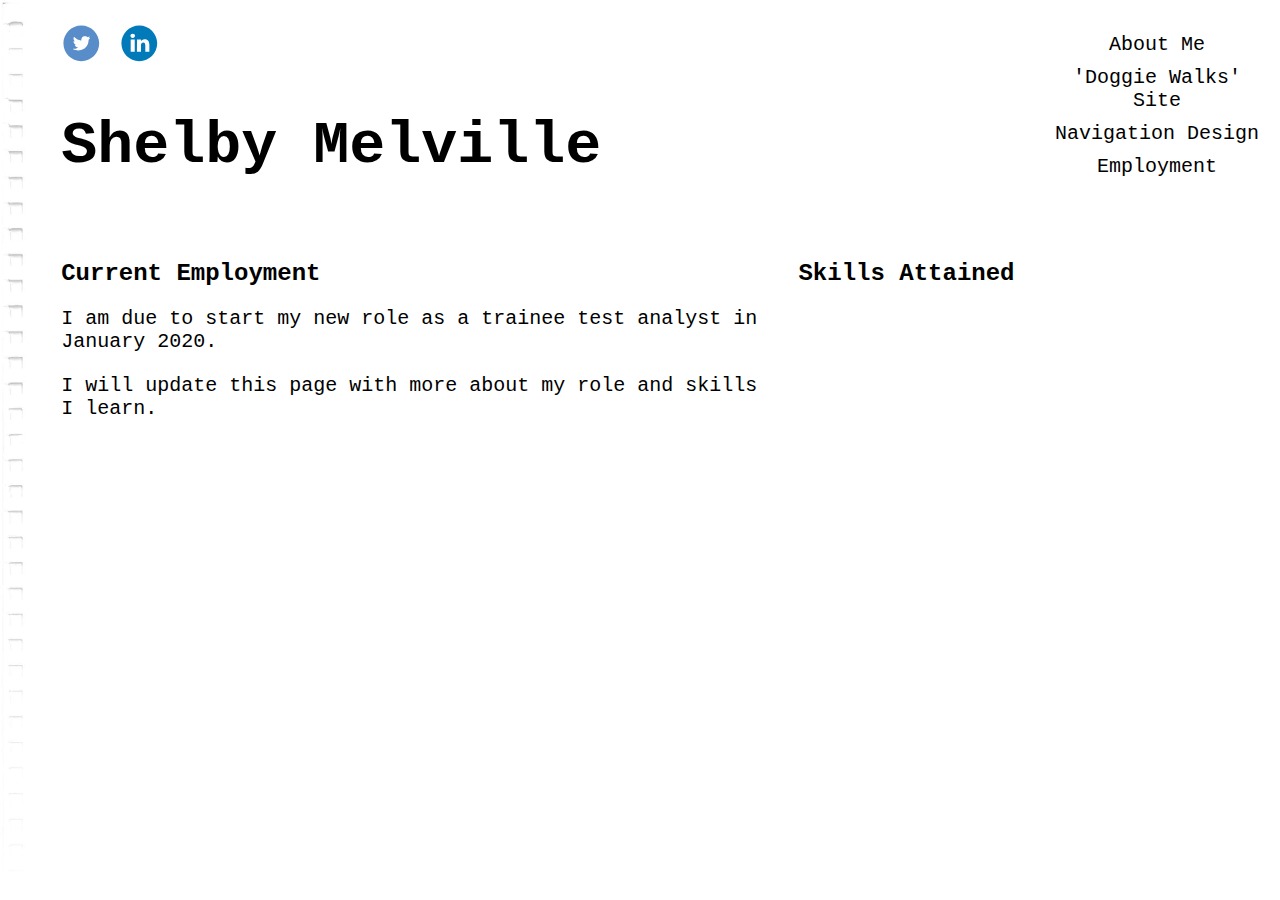
<file: employment.html>
<!DOCTYPE html>
<html lang="en">
  <head>
    <title>Portfolio - Shelby Melville</title>
    <meta charset="UTF-8">
    <meta name="viewport" content="width=device-width, initial-scale=1.0">
    <!-- Import the webpage's stylesheet -->
    <link rel="stylesheet" href="style.css">
  </head>
  <body>
  <!-- container is set to contain grid -->
  <div class="grid-container">
    <!-- head contains social media links & title -->
    <div class="head">
      <a href="https://www.twitter.com/shelbymelville_"><img class="icon" src="images/twitter.svg" alt="link to Shelby's Twitter"></a>
      <a href="https://www.linkedin.com/in/shelby-melville"><img class="icon" src="images/linkedin.svg" alt="link to Shelby's Linkedin"></a>
      <h1>Shelby Melville</h1>
    </div>
    <nav>
      <!-- The navigation menu -->
      <div class="navbar">
          <div class="nav-content">
            <a href="index.html"> About Me </a>
            <a href="doggiewalks.html">'Doggie Walks' Site</a>
            <a href="navigation.html">Navigation Design</a>
            <a href="employment.html">Employment</a>
          </div>
      </div>
    </nav>
    <!-- The page is split into further grid items -->
    <div class="item3">
      <h2>Current Employment</h2>
        <p> I am due to start my new role as a trainee test analyst in January 2020.</p>
        <p> I will update this page with more about my role and skills I learn.</p>
    </div>
    <div class="item4">
      <h2>Skills Attained</h2>

    </div>
  </div>
  </body>
</html>
</file>
<file: style.css>
/* CSS files add styling rules to your content */
/* Viewport is set to control the size of the page on varying devices */
@viewport {
  width: device-width ;
  zoom: 1.0 ;
}
@-ms-viewport {
  width: device-width ;
}

/* The body is styled, this sets the basic rules for content in the body */
body {
 background-image: url(images/background.jpeg);
 background-repeat: no-repeat;
 -webkit-background-size: cover;
 -moz-background-size: cover;
 -o-background-size: cover;
 background-size: cover;
 margin: 0;
 padding: 0;
 font-size: 15px;
 font-family: 'Courier New', cursive;
}

/* Paragraphs and list items are styled to have spacing  */
p, li {
  font-size: 20px;
  font-weight: normal;
  padding-bottom: 1px;
}

.center {
  display: block;
  margin-top: 1;
  margin-left: auto;
  margin-right: auto;
}

/* The social media links are styled */
.icon {
  width: 40px;
}

/* The navigation menu */
.navbar {
 text-align: center;
 position: static;
 color: black;
 display: block;
 float: right;
 margin: 10px;
}

/* Navigation colour is set */
.nav-content {
   color: white;
}
/* Navigation links */
/* Add a background color to navigation links on hover */
.navbar a {
  color: black;
  font-size: 20px;
  text-decoration: none;
  text-shadow: 1px 1px 0 alpha(white,0.4);
  /*background-image: linear-gradient(to right, white 50%, cyan 50%);*/
  background-position: 0;
  background-size: 200%;
  transition: all 0.4s;
  display: block;
  margin: 10px;
}
.navbar a:hover {
    background-position: -100%;
}

/* Background nav colour */
.navbar1 {
  background-image: linear-gradient(to right, white 50%, cyan 50%);
}
.navbar2 {
  background-image: linear-gradient(to right, white 50%, yellow 50%);
}
.navbar3 {
  background-image: linear-gradient(to right, white 50%, magenta 50%);
}
.navbar4 {
  background-image: linear-gradient(to right, white 50%, lime 50%);
}
.navbar5 {
  background-image: linear-gradient(to right, white 50%, orange 50%);
}
.navbar6 {
  background-image: linear-gradient(to right, white 50%, blueviolet 50%);
}

/* Headings are styled for use over multiple pages */
h1 {
  color: black;
  font-size: 60px;
  margin: 2;
}
h2 {
  color: black;
  font-size: 24px;
  margin: 1;
}
h3 {
  color: black;
  font-size: 20px;
  margin: 1;
}

/* Adobe XD files are styled to size correctly and prevent overlapping of grid items */
.desktop {
  width: 1092px;
  height: 633px;
  max-width: 100%;
}
.mobile {
  width: 288px;
  height: 624px;
  max-width: 100%;
}

/* CSS Grid  */
/* Grid areas are defined */
.head {
  grid-area: header;
}
.navbar {
  grid-area: menu;
}
.item3 {
  grid-area: main;
}
.item4 {
  grid-area: right;
}
/* Grid container is defined along with the layout/template */
.grid-container {
  display: grid;
  grid-template-areas:
    'header header header header menu'
    'main main main right right'
    'main main main right right';
  grid-gap: 0;
  grid-template-columns: repeat(5, 1fr);
  margin-left: 4%;
  margin-top: 1%;
}
/* The divs inside each container are also styled */
.grid-container > div {
  background-color: white;
  text-align: left;
  padding: 10px 10px;
  font-size: 30px;
}
</file>
